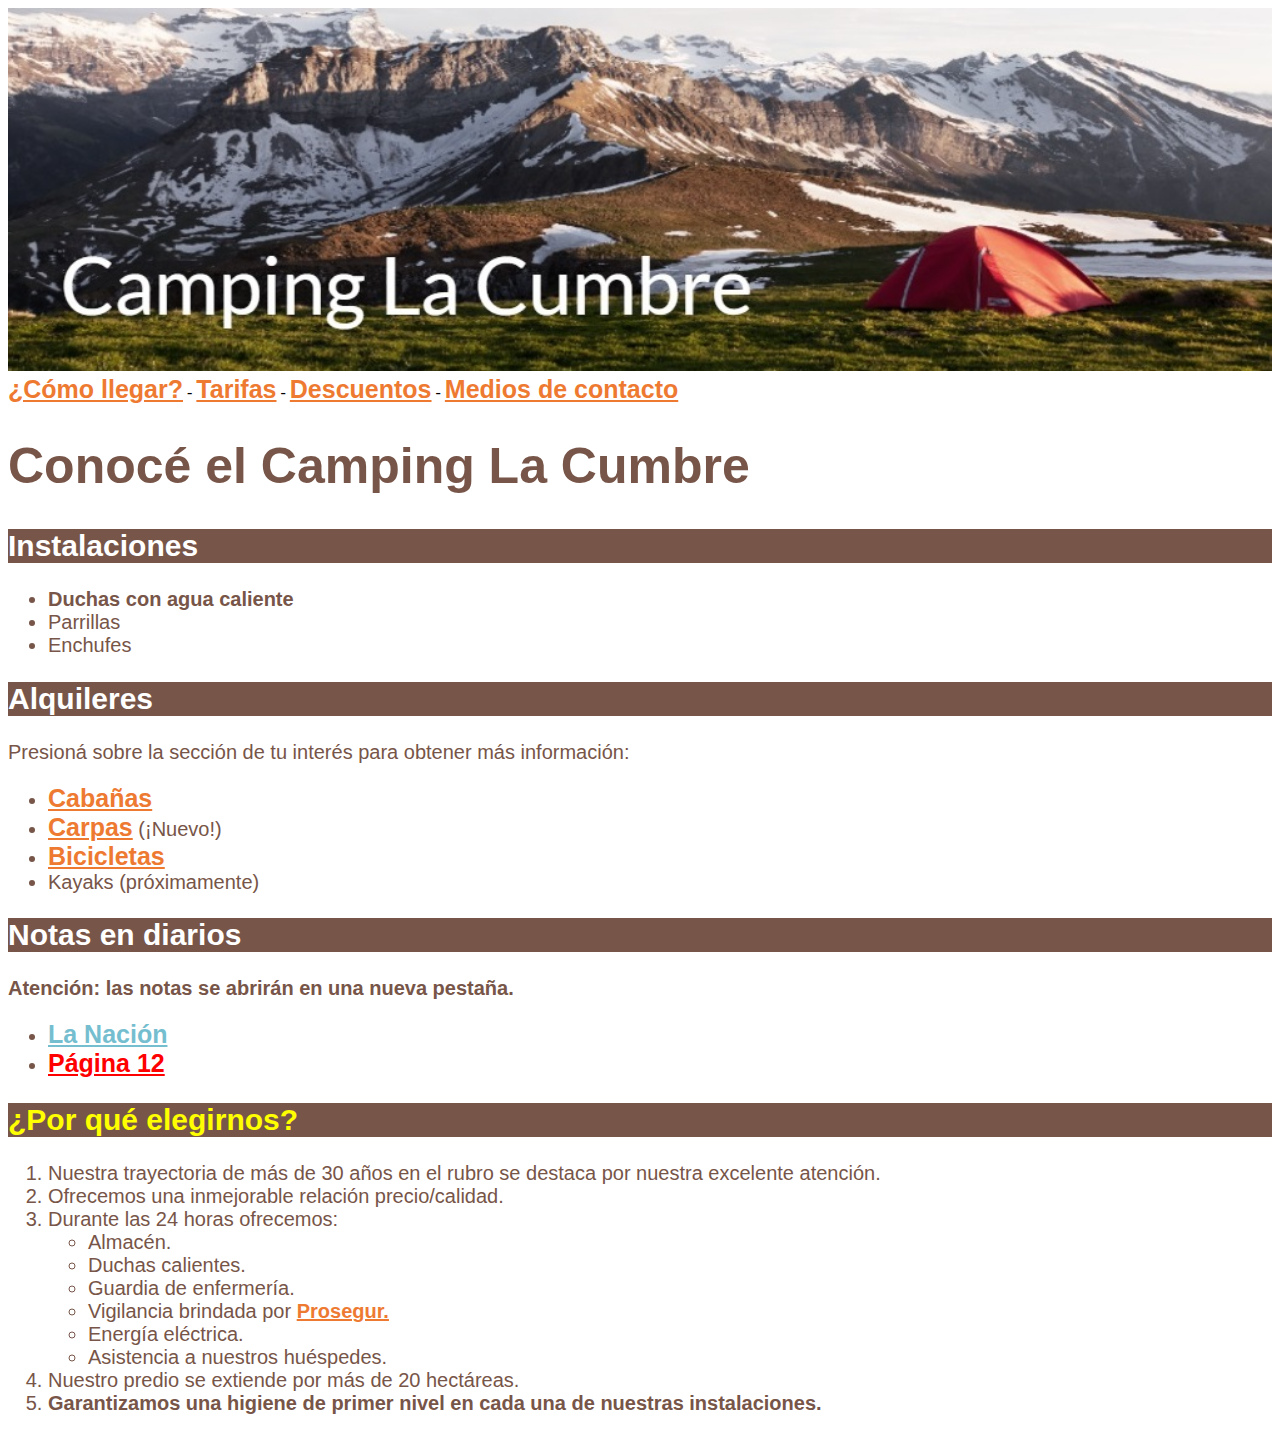
<file: index.html>
<!DOCTYPE html>
<html lang="es">
<head>
    <meta charset="UTF-8">
    <meta http-equiv="X-UA-Compatible" content="IE=edge">
    <meta name="viewport" content="width=device-width, initial-scale=1.0">
    
    <link rel="stylesheet" href="css/estilo.css">
    <title>Camping La Cumbre</title>
</head>
<body>

    <img class="img-estilo" src="img/camping-la-cumbre.jpg" alt="La Cumbre">

    <a class="links" href="Cómollegar.html">¿Cómo llegar?</a>
    <span> - </span>
    <a class="links" href="Tarifas.html">Tarifas</a>
    <span> - </span>
    <a class="links" href="Descuentos.html">Descuentos</a>
    <span> - </span>
    <a class="links" href="Mediosdecontacto.html">Medios de contacto</a>

    <h1 class="titulo1">Conocé el Camping La Cumbre</h1>

    <h2 class="titulo2">Instalaciones</h2>

    <ul class="lista1">
        <li><strong>Duchas con agua caliente</strong></li>
        <li>Parrillas</li>
        <li>Enchufes</li>
    </ul>

    <h2 class="titulo2">Alquileres</h2>

    <p>Presioná sobre la sección de tu interés para obtener más información:</p>

    <ul class="lista1">
        <li><a class="links" href="Cabañas.html">Cabañas</a></li>
        <li><a class="links" href="Carpas.html">Carpas</a> (¡Nuevo!)</li>
        <li><a class="links" href="Bicicletas.html">Bicicletas</a></li>
        <li>Kayaks (próximamente)</li>
    </ul>

    <h2 class="titulo2">Notas en diarios</h2>

    <p><strong>Atención: las notas se abrirán en una nueva pestaña.</strong></p>

    <ul class="lista1">
        <li><a class="link1" href="https://suscripciones.lanacion.com.ar/">La Nación</a></li>
        <li><a class="link2" href="https://www.pagina12.com.ar/">Página 12</a></li>
    </ul>

    <h2 class="titulo3">¿Por qué elegirnos?</h2>

    <ol class="lista2" type="1">
        <li>Nuestra trayectoria de más de 30 años en el rubro se destaca por nuestra excelente atención.</li>
        <li>Ofrecemos una inmejorable relación precio/calidad.</li>
        <li>Durante las 24 horas ofrecemos:</li>
            <ul>
                <li>Almacén.</li>
                <li>Duchas calientes.</li>
                <li>Guardia de enfermería.</li>
                <li>Vigilancia brindada por <a class="link3" href="https://www.prosegur.com.ar/">Prosegur.</a></li>
                <li>Energía eléctrica.</li>
                <li>Asistencia a nuestros huéspedes.</li>
            </ul>
        <li>Nuestro predio se extiende por más de 20 hectáreas.</li>
        <li><strong>Garantizamos una higiene de primer nivel en cada una de nuestras instalaciones.</strong></li>
    
    </ol>

    <script>

let nombre

nombre = prompt('Ingrese su nombre')

console.log(nombre)


let edad
edad = prompt('Ingrese su edad')

console.log(edad)


    </script>

    <script src="js/main.js"></script>

    <script>
        console.warn('derechos de autor')
    </script>

    
</body>
</html>
</file>
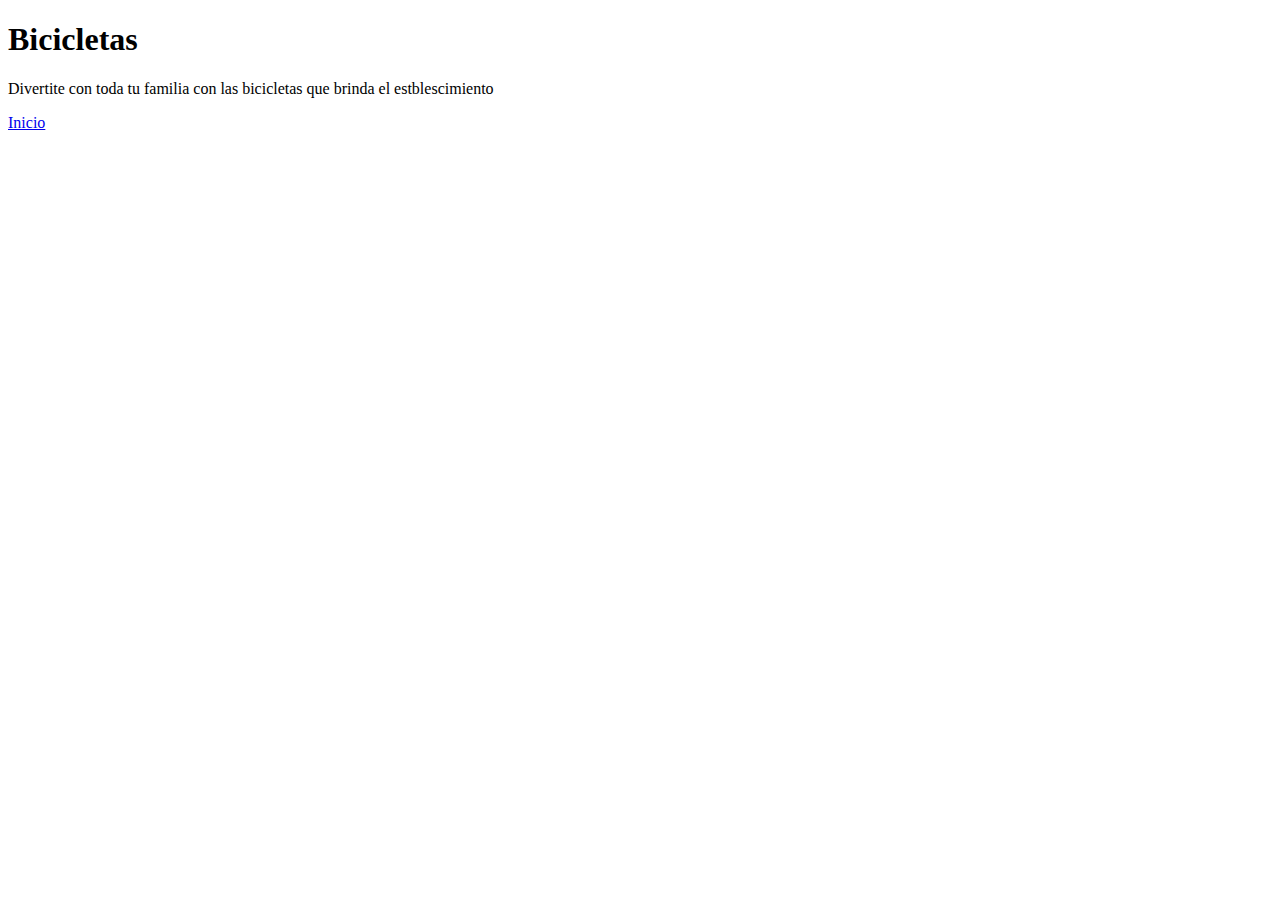
<file: Bicicletas.html>
<!DOCTYPE html>
<html lang="es">
<head>
    <meta charset="UTF-8">
    <meta http-equiv="X-UA-Compatible" content="IE=edge">
    <meta name="viewport" content="width=device-width, initial-scale=1.0">
    <title>Bicicletas</title>
</head>
<body>

    <h1>Bicicletas</h1>

    <P>Divertite con toda tu familia con las bicicletas que brinda el estblescimiento </P>

    <a href="index.html">Inicio</a>
    
</body>
</html>
</file>
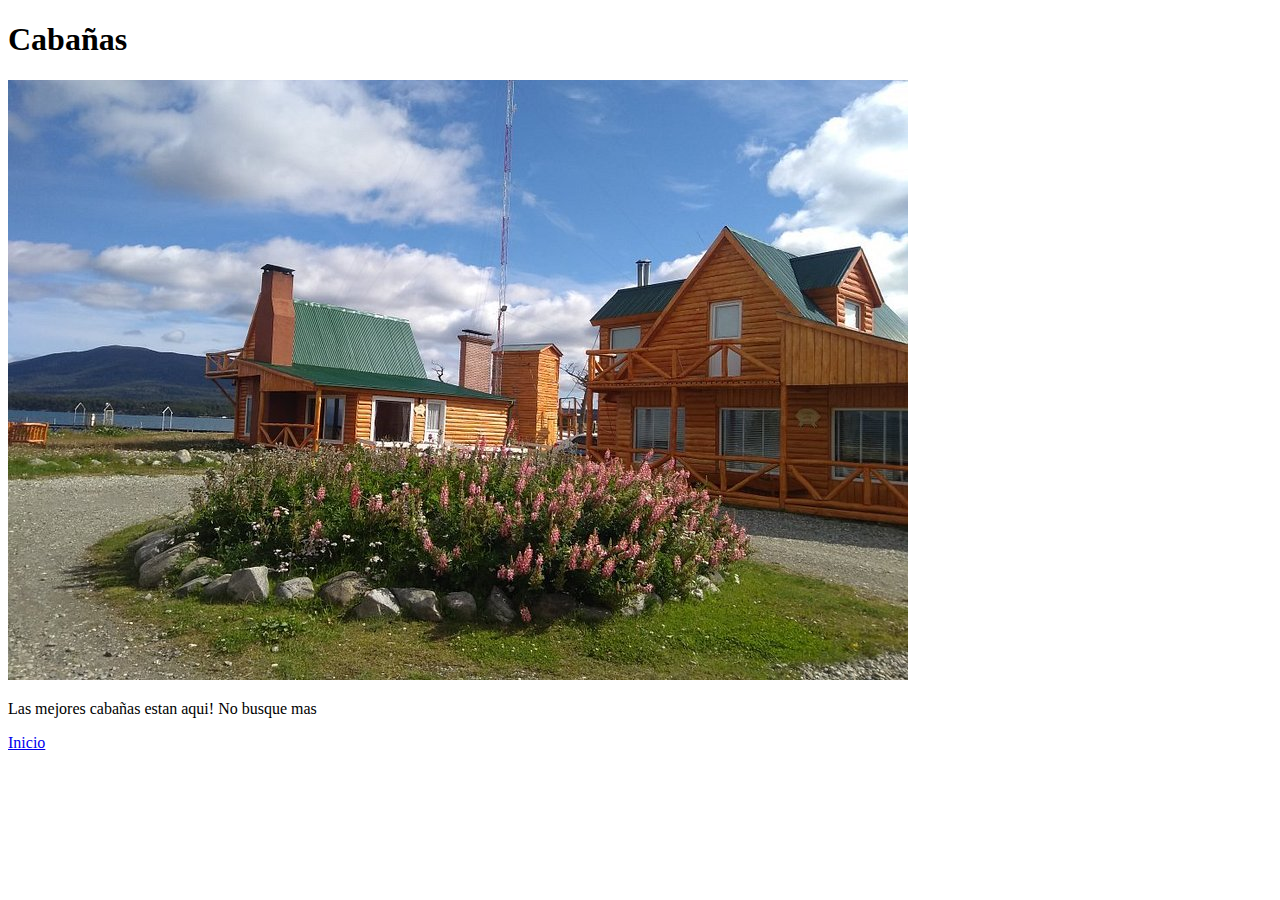
<file: Cabañas.html>
<!DOCTYPE html>
<html lang="es">
<head>
    <meta charset="UTF-8">
    <meta http-equiv="X-UA-Compatible" content="IE=edge">
    <meta name="viewport" content="width=device-width, initial-scale=1.0">
    <title>Cabañas</title>
</head>
<body>

    <h1>Cabañas</h1>

    <img src="img/img-20200220-112451123.jpg" alt="">

    <P>Las mejores cabañas estan aqui! No busque mas</P>

    <a href="index.html">Inicio</a>
    
</body>
</html>
</file>
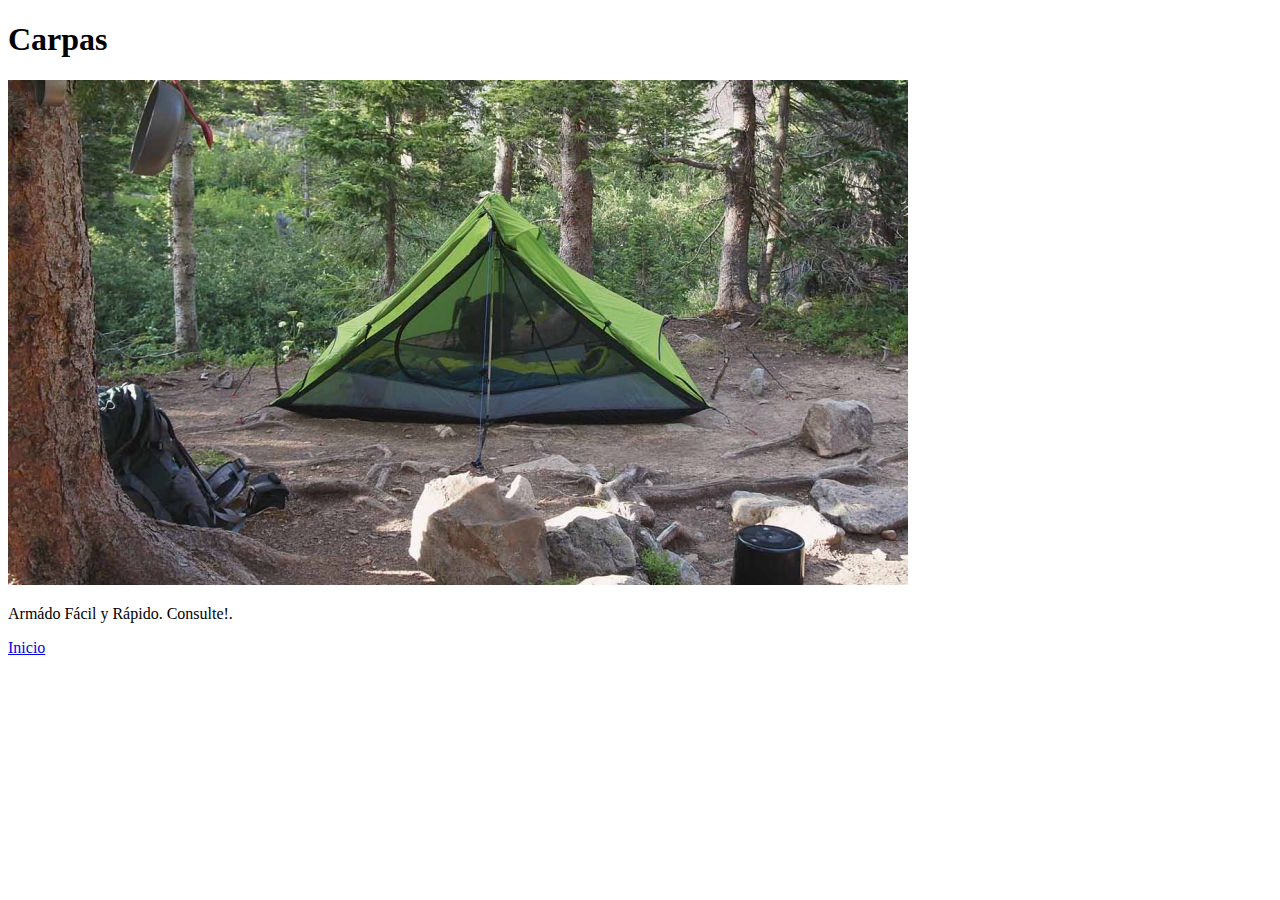
<file: Carpas.html>
<!DOCTYPE html>
<html lang="es">
<head>
    <meta charset="UTF-8">
    <meta http-equiv="X-UA-Compatible" content="IE=edge">
    <meta name="viewport" content="width=device-width, initial-scale=1.0">
    <title>Carpas</title>
</head>
<body>

    <h1>Carpas</h1>

    <img src="img/2812clima-1106430.jpg" alt="">

    <P>Armádo Fácil y Rápido. Consulte!.</P>

    <a href="index.html">Inicio</a>
    
</body>
</html>
</file>
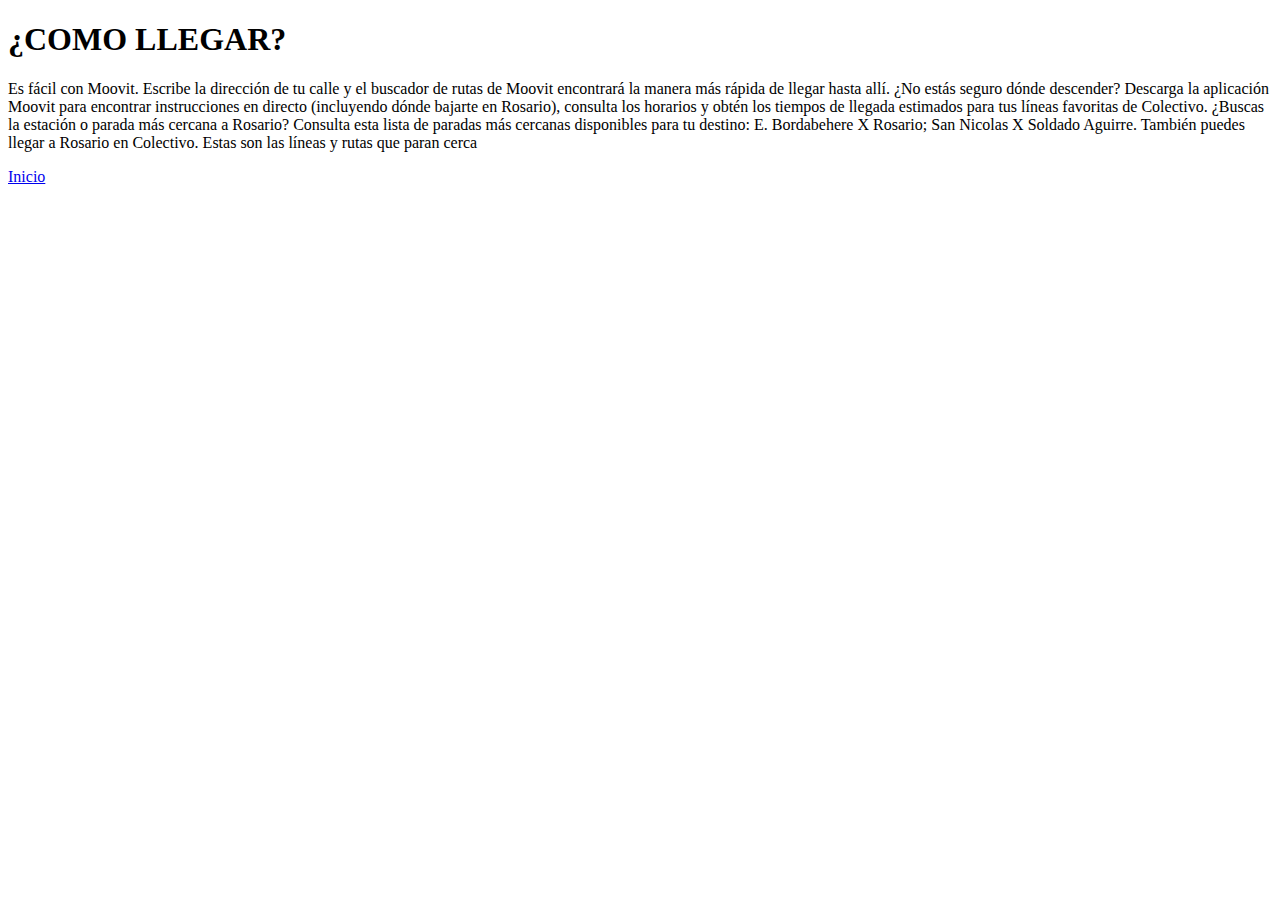
<file: Cómollegar.html>
<!DOCTYPE html>
<html lang="es">
<head>
    <meta charset="UTF-8">
    <meta http-equiv="X-UA-Compatible" content="IE=edge">
    <meta name="viewport" content="width=device-width, initial-scale=1.0">
    <title>¿Como llegar?</title>
</head>
<body>

    <h1>¿COMO LLEGAR?</h1>

    <P>Es fácil con Moovit. Escribe la dirección de tu calle y el buscador de rutas de Moovit encontrará la manera más rápida de llegar hasta allí. ¿No estás seguro dónde descender? Descarga la aplicación Moovit para encontrar instrucciones en directo (incluyendo dónde bajarte en Rosario), consulta los horarios y obtén los tiempos de llegada estimados para tus líneas favoritas de Colectivo.

    ¿Buscas la estación o parada más cercana a Rosario? Consulta esta lista de paradas más cercanas disponibles para tu destino: E. Bordabehere X Rosario; San Nicolas X Soldado Aguirre.
    
    También puedes llegar a Rosario en Colectivo. Estas son las líneas y rutas que paran cerca </P>

    <a href="index.html">Inicio</a>
    
</body>
</html>
</file>
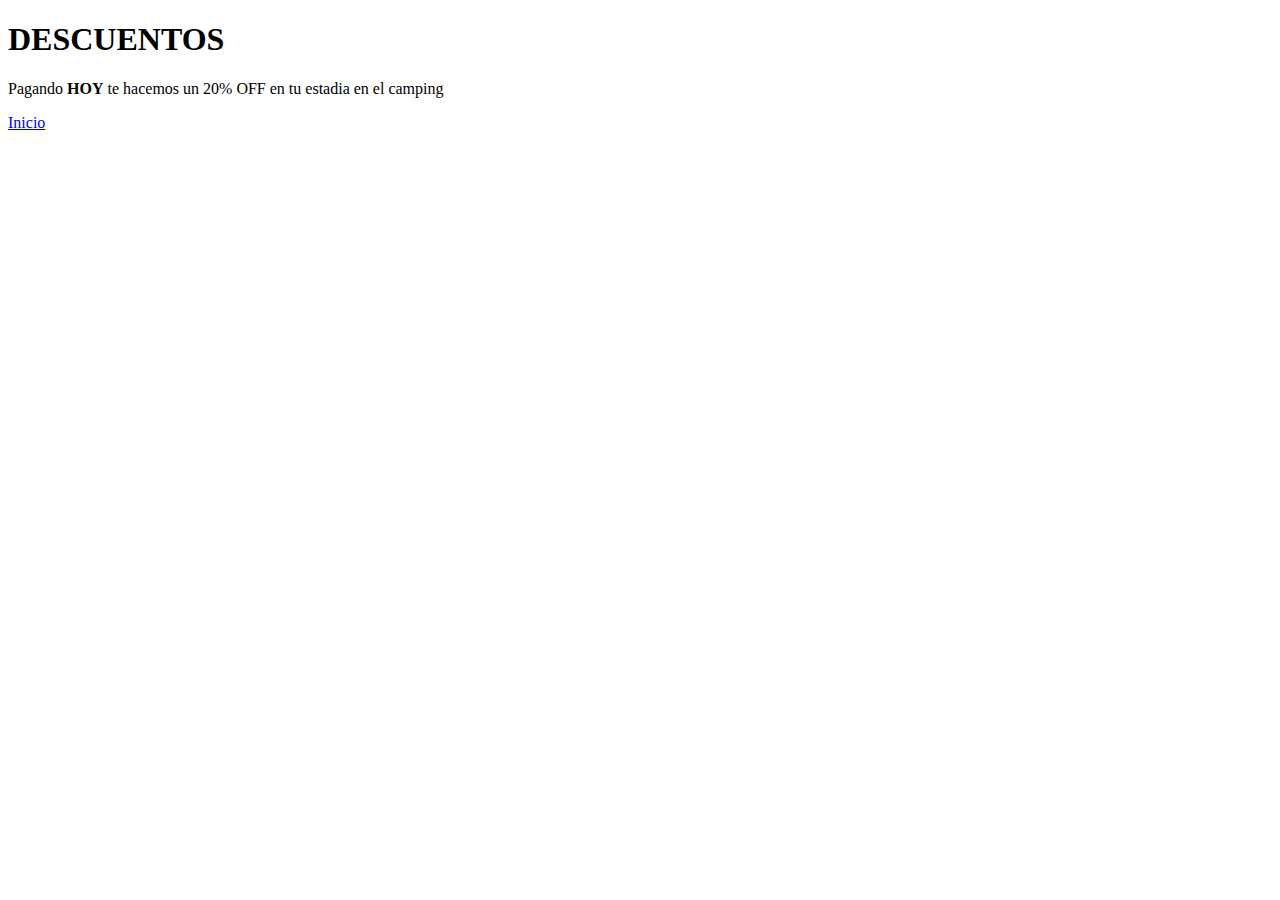
<file: Descuentos.html>
<!DOCTYPE html>
<html lang="es">
<head>
    <meta charset="UTF-8">
    <meta http-equiv="X-UA-Compatible" content="IE=edge">
    <meta name="viewport" content="width=device-width, initial-scale=1.0">
    <title>Descuentos</title>
</head>
<body>

    <h1>DESCUENTOS</h1>

    <p>Pagando <strong> HOY</strong> te hacemos un 20% OFF en tu estadia en el camping </p>

    <a href="index.html">Inicio</a>
    
</body>
</html>
</file>
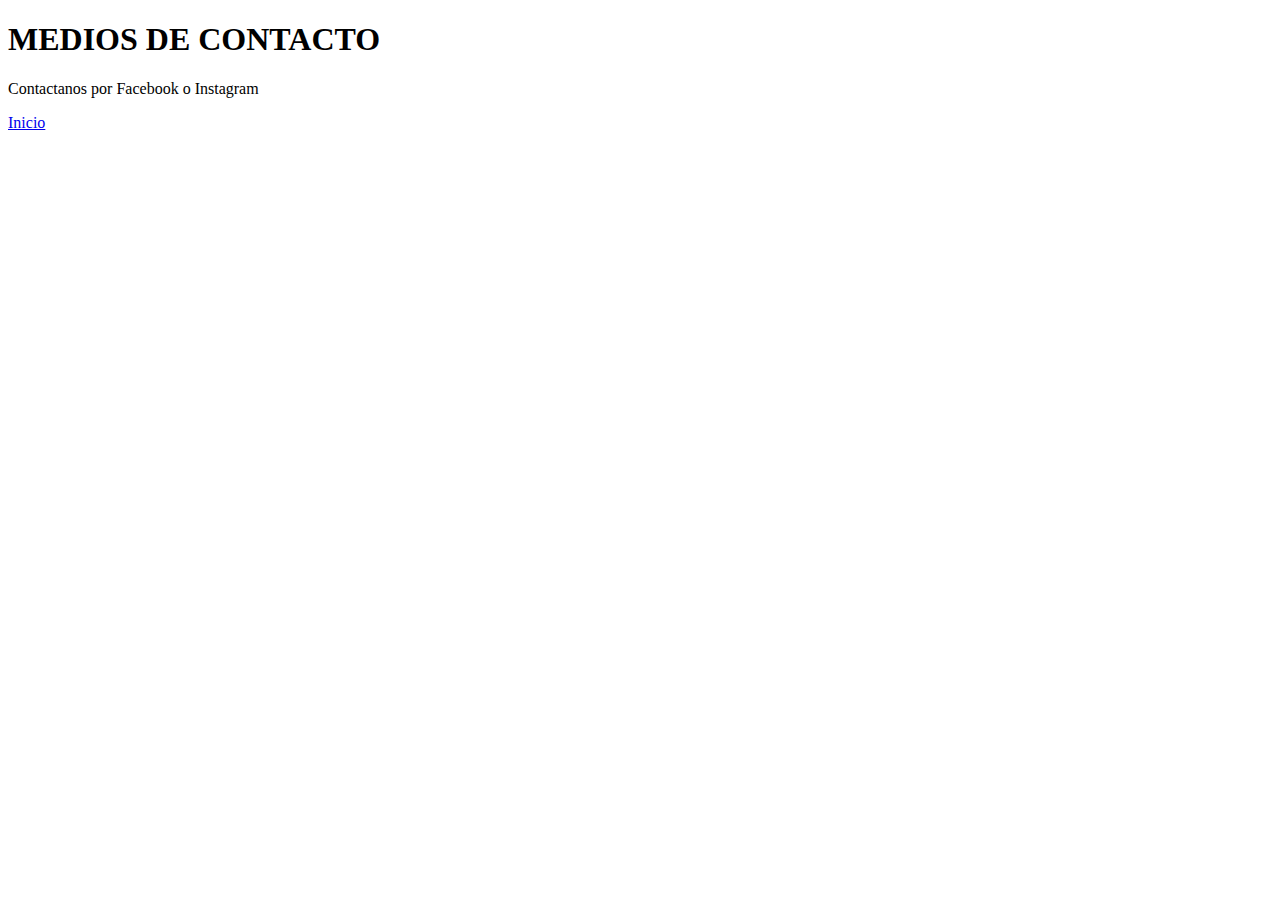
<file: Mediosdecontacto.html>
<!DOCTYPE html>
<html lang="es">
<head>
    <meta charset="UTF-8">
    <meta http-equiv="X-UA-Compatible" content="IE=edge">
    <meta name="viewport" content="width=device-width, initial-scale=1.0">
    <title>Medios de contacto</title>
</head>
<body>

    <h1>MEDIOS DE CONTACTO</h1>

    <P>Contactanos por Facebook o Instagram</P>

    <a href="index.html">Inicio</a>
    
</body>
</html>
</file>
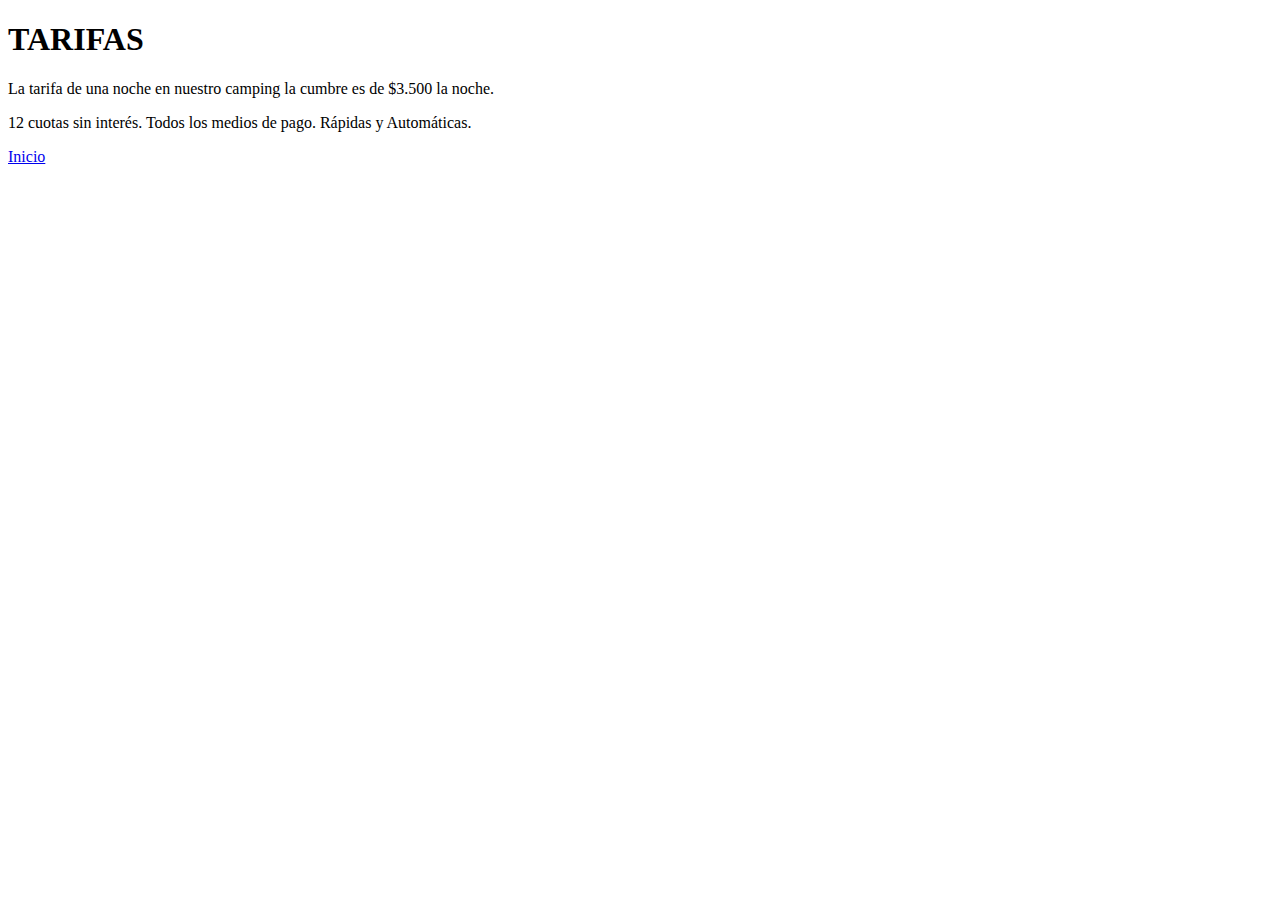
<file: Tarifas.html>
<!DOCTYPE html>
<html lang="es">
<head>
    <meta charset="UTF-8">
    <meta http-equiv="X-UA-Compatible" content="IE=edge">
    <meta name="viewport" content="width=device-width, initial-scale=1.0">
    <title>Tarifas</title>
</head>
<body>

    <h1>TARIFAS</h1>

    <p> La tarifa de una noche en nuestro camping la cumbre es de $3.500 la noche.</p>

    <p>12 cuotas sin interés. Todos los medios de pago. Rápidas y Automáticas.</p>

    <a href="index.html">Inicio</a>
    
</body>
</html>
</file>
<file: css/estilo.css>
.img-estilo {
    width: 100%;
}

.links {
    font-family: Verdana, Arial, sans-serif;
    color: rgb(238, 122, 50);
    font-weight: bold;
    font-size: 25px;
} 

.titulo1 {  
    font-family: Verdana, Arial, sans-serif;
    color: rgb(119, 85, 72);
    font-size: 50px;
}

.titulo2 {  
    font-family: Verdana, Arial, sans-serif;
    background-color: rgb(119, 85, 72);
    color: white;
    font-weight: bolder;
    font-size: 30px;
}

.lista1 {
    font-family: Verdana, Arial, sans-serif;
    color: rgb(119, 85, 72);
    font-size: 20px;
}

p {
    font-family: Verdana, Arial, sans-serif;
    color: rgb(119, 85, 72);
    font-size: 20px;
}

.link1 {
    font-family: Verdana, Arial, sans-serif;
    color: rgb(117, 190, 208);
    font-weight: bold;
    font-size: 25px;
} 

.link2 {
    font-family: Verdana, Arial, sans-serif;
    color: red;
    font-weight: bold;
    font-size: 25px;
} 

.link3 {
    font-family: Verdana, Arial, sans-serif;
    color: rgb(238, 122, 50);
    font-weight: bold;
    font-size: 20px;
} 

.lista2 {
    font-family: Verdana, Arial, sans-serif;
    color: rgb(119, 85, 72);
    font-size: 20px;
}

.titulo3 {  
    font-family: Verdana, Arial, sans-serif;
    background-color: rgb(119, 85, 72);
    color: yellow;
    font-weight: bolder;
    font-size: 30px;
}
</file>
